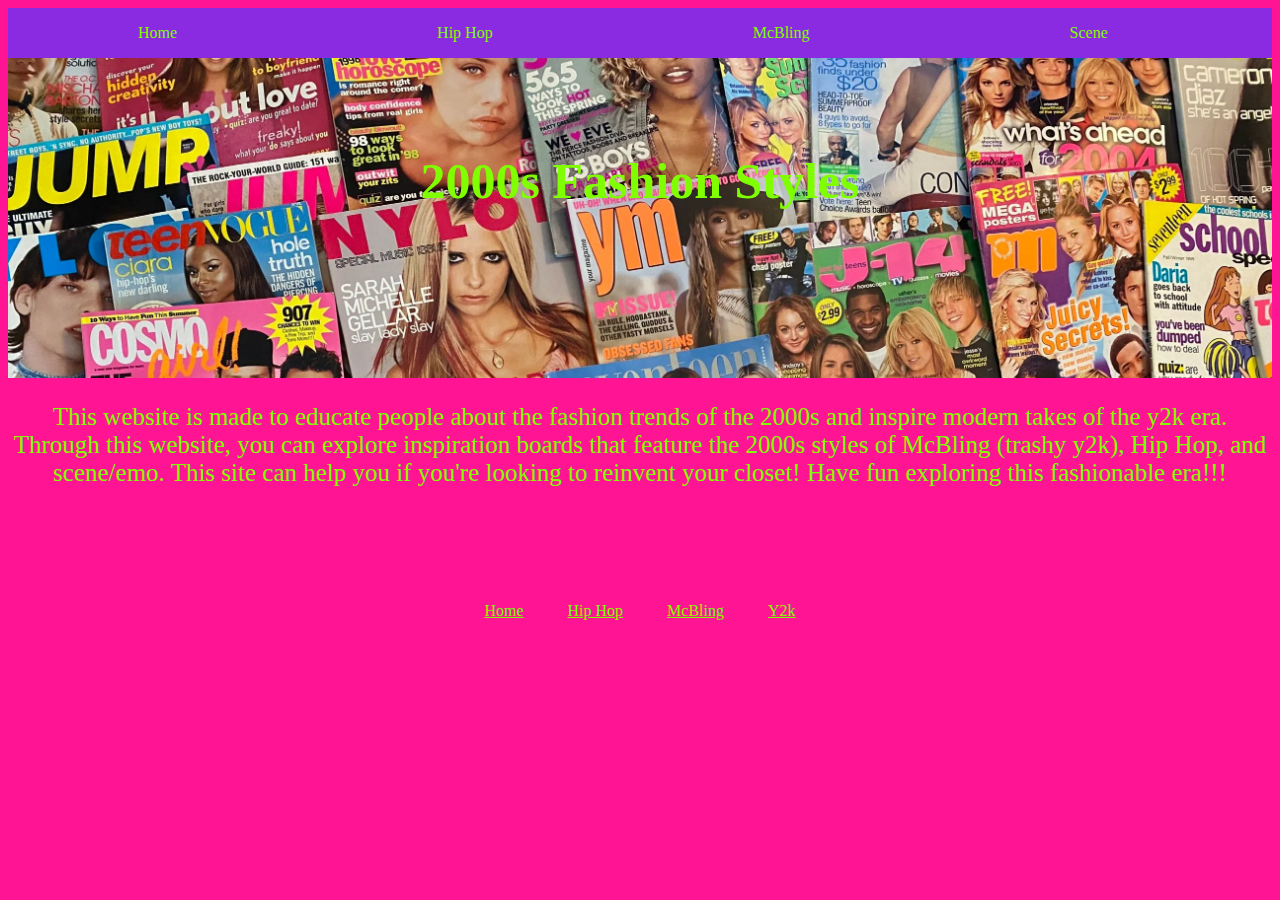
<file: index.html>
<!doctype html>
<html>
<head>
	<center><title>2000s Fashion Styles</title></center>
	<link href="style.css" type="text/css" rel="stylesheet" />
</head>

<body id="homePage">
	<div class="topnav">
		<a href="index.html" class="active">Home</a>
		<a href="streetwear.html">Hip Hop</a>
		<a href="alternative.html">McBling</a>
		<a href="preppy.html">Scene</a>
	</div>

	<div id="photoHome">
		<center><h1>2000s Fashion Styles</h1></center>
	</div>
	<center><p>This website is made to educate people about the fashion trends of the 2000s and inspire modern takes of the y2k era. Through this website, you can explore inspiration boards that feature the 2000s styles of McBling (trashy y2k), Hip Hop, and scene/emo. This site can help you if you're looking to reinvent your closet! Have fun exploring this fashionable era!!!</p></center>
	<br>
	<br>
	<br>
	<br>
	<br>
	<center><tr>
			<td><a href="index.html">Home</td></a>
			<td><a href="streetwear.html">Hip Hop</td></a>
			<td><a href="alternative.html">McBling</td></a>
			<td><a href="preppy.html">Y2k</td></a>
		</ul></center>
</body>
</html>
</file>
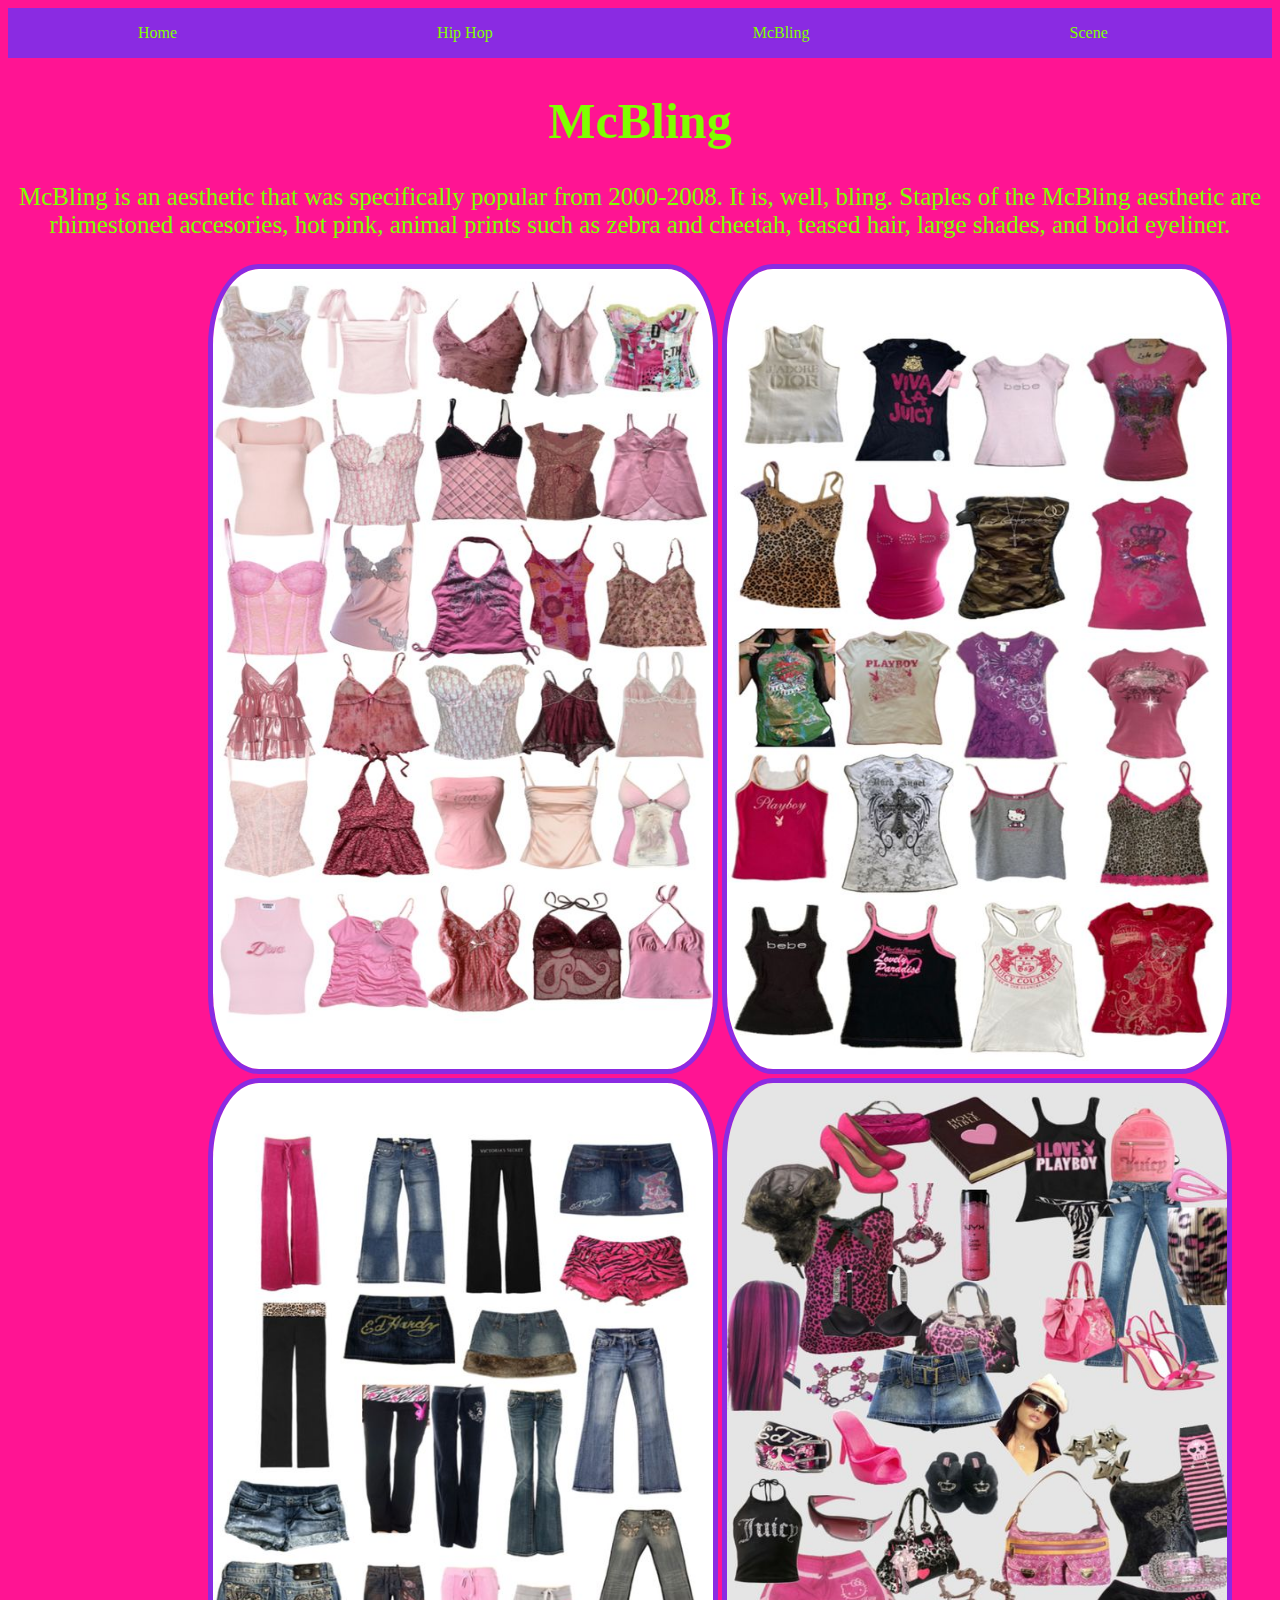
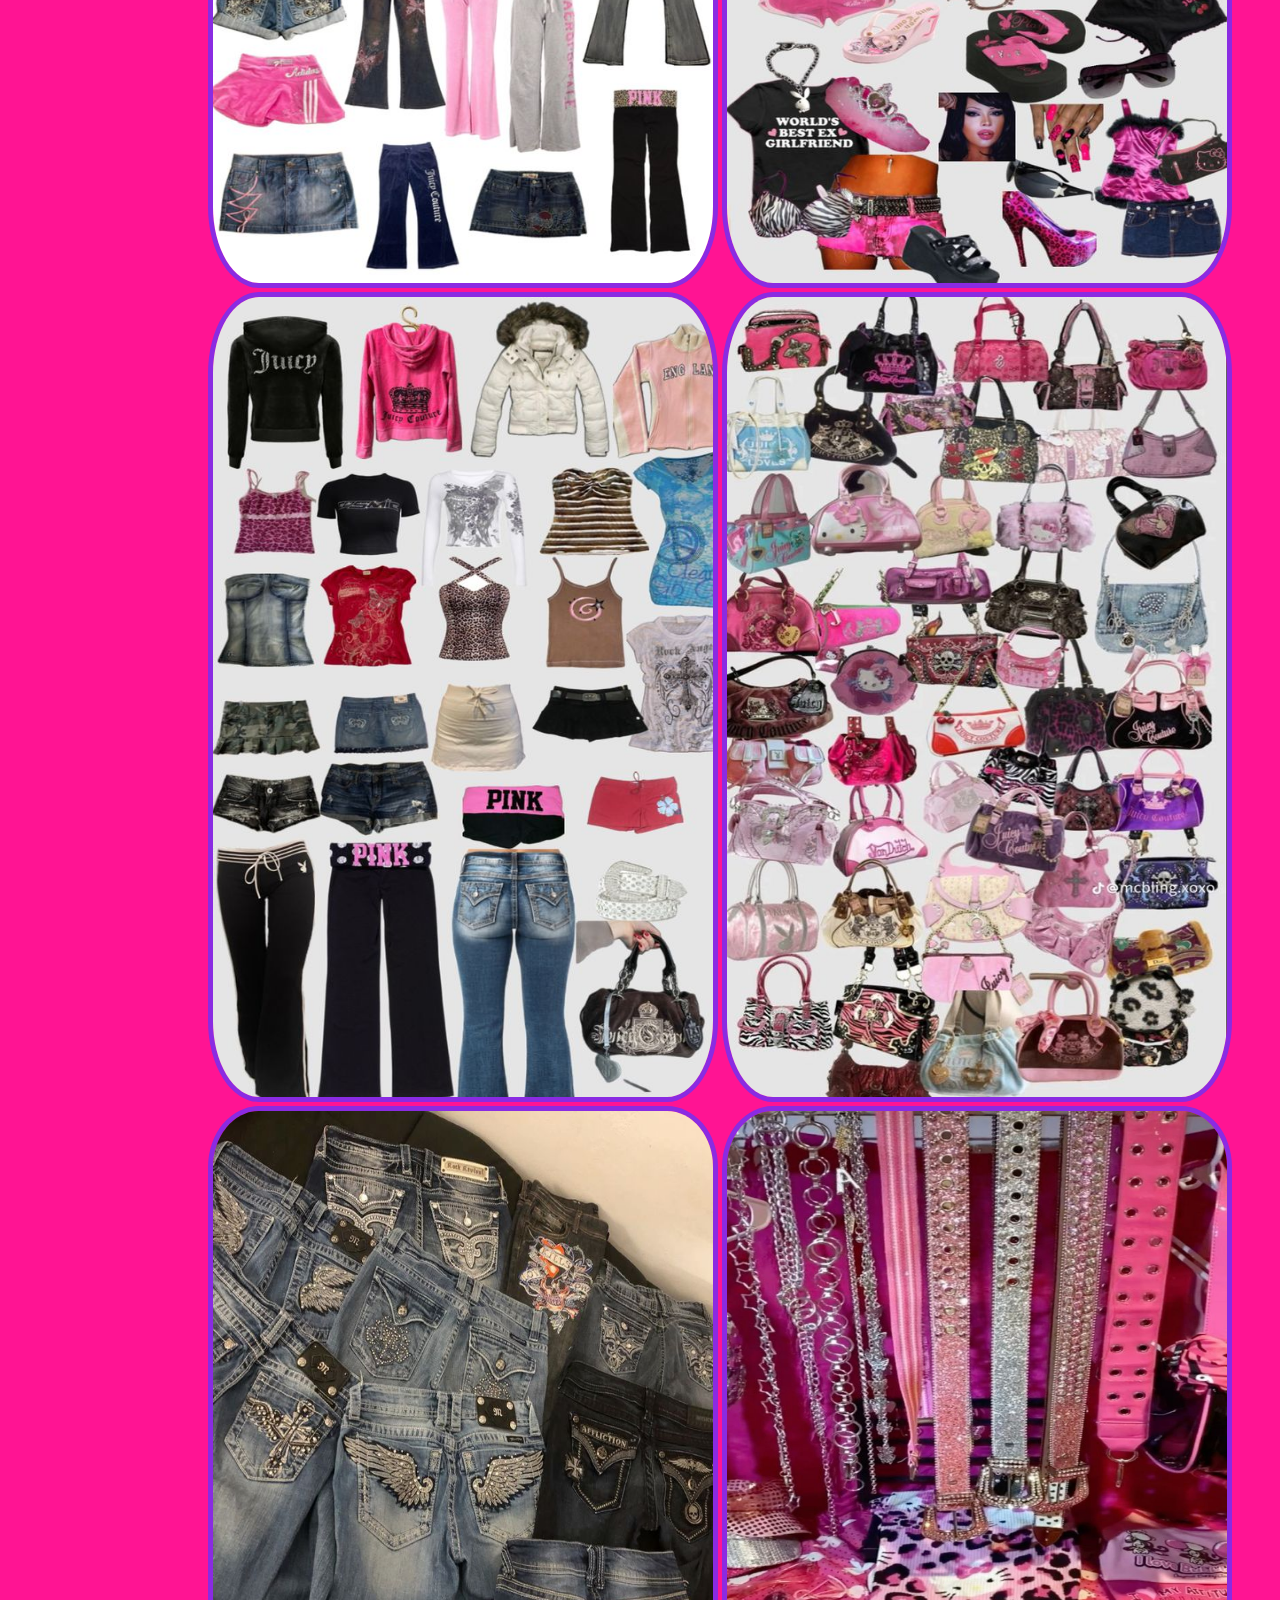
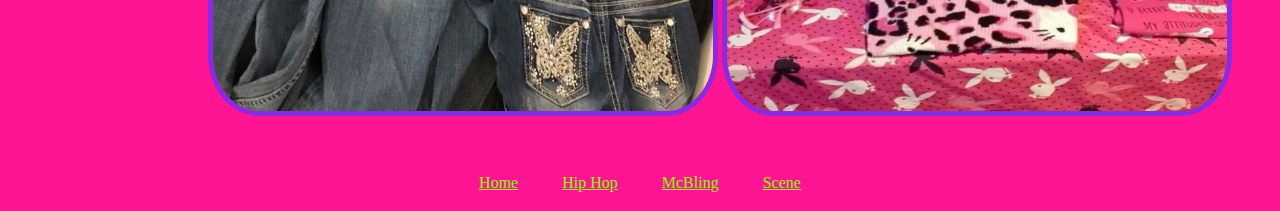
<file: alternative.html>
<!doctype html>
<html>
<head>
	<title>McBling</title>
	<link href="style.css" type="text/css" rel="stylesheet"/>

</head>
<body>
	<div class="topnav">
		<a href="index.html" class="active">Home</a>
		<a href="streetwear.html">Hip Hop</a>
		<a href="alternative.html">McBling</a>
		<a href="preppy.html">Scene</a>
	</div>
	<center><h1>McBling</h1></center>	
	<center><p>McBling is an aesthetic that was specifically popular from 2000-2008. It is, well, bling. Staples of the McBling aesthetic are rhimestoned accesories, hot pink, animal prints such as zebra and cheetah, teased hair, large shades, and bold eyeliner. </p></center>
	<div id="McBling"/>
	<img src="mcBlingTop1.jpg"width="500" height="800"/>
	<img src="mcBlingTop2.jpg"width="500" height="800"/>
	<img src="mcBlingBottom1.jpg"width="500" height="800"/>
	<img src="mcBling8.jpg"width="500" height="800"/>
	<img src="mcBlingFits.jpg"width="500" height="800"/>
	<img src="mcBlingBag1.jpg"width="500" height="800"/>
	<img src="mcBlingBottom2.jpg"width="500" height="600"/>
	<img src="mcBlingAc1.jpg"width="500" height="600"/>
</div>
	<br>
	<br>
	<br>
		<center><tr>
			<td><a href="index.html">Home</td></a>
			<td><a href="streetwear.html">Hip Hop</td></a>
			<td><a href="alternative.html">McBling</td></a>
			<td><a href="preppy.html">Scene</td></a>
		</ul></center>
	</body>
	</html>
</file>
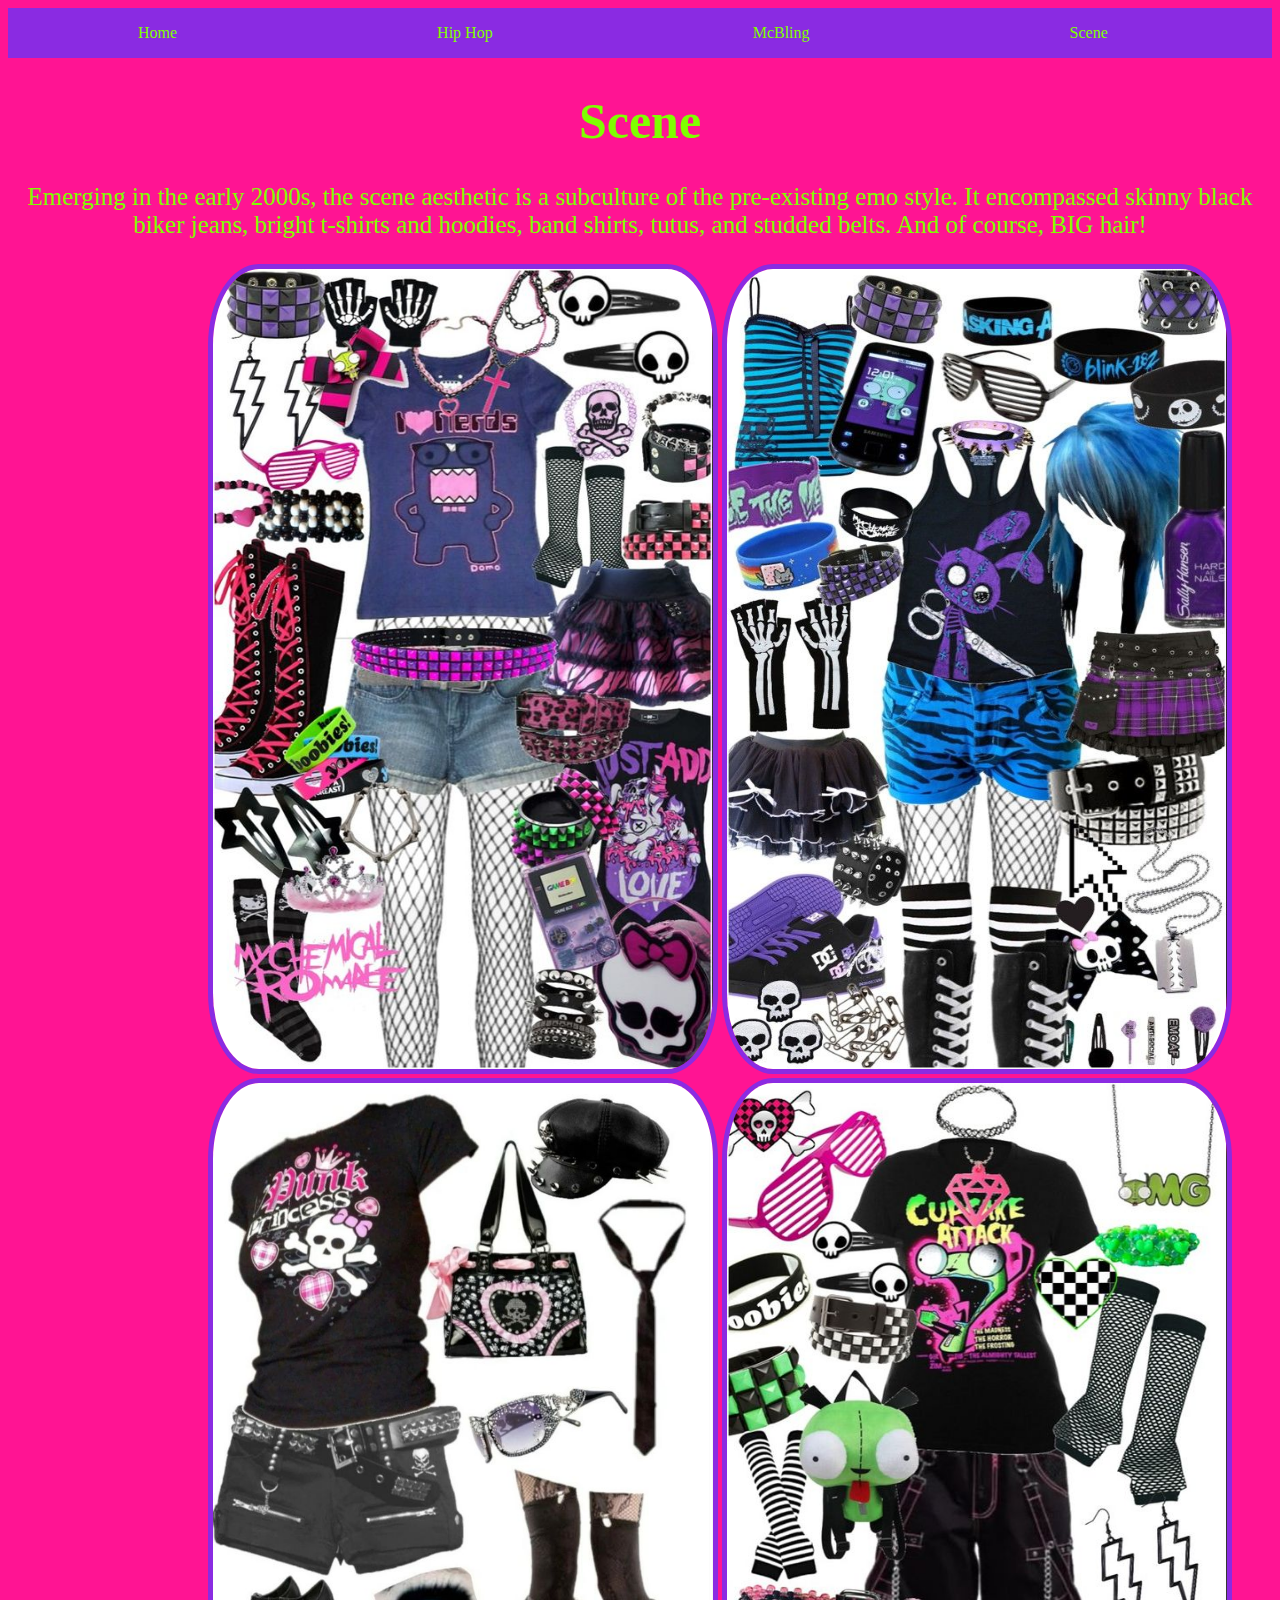
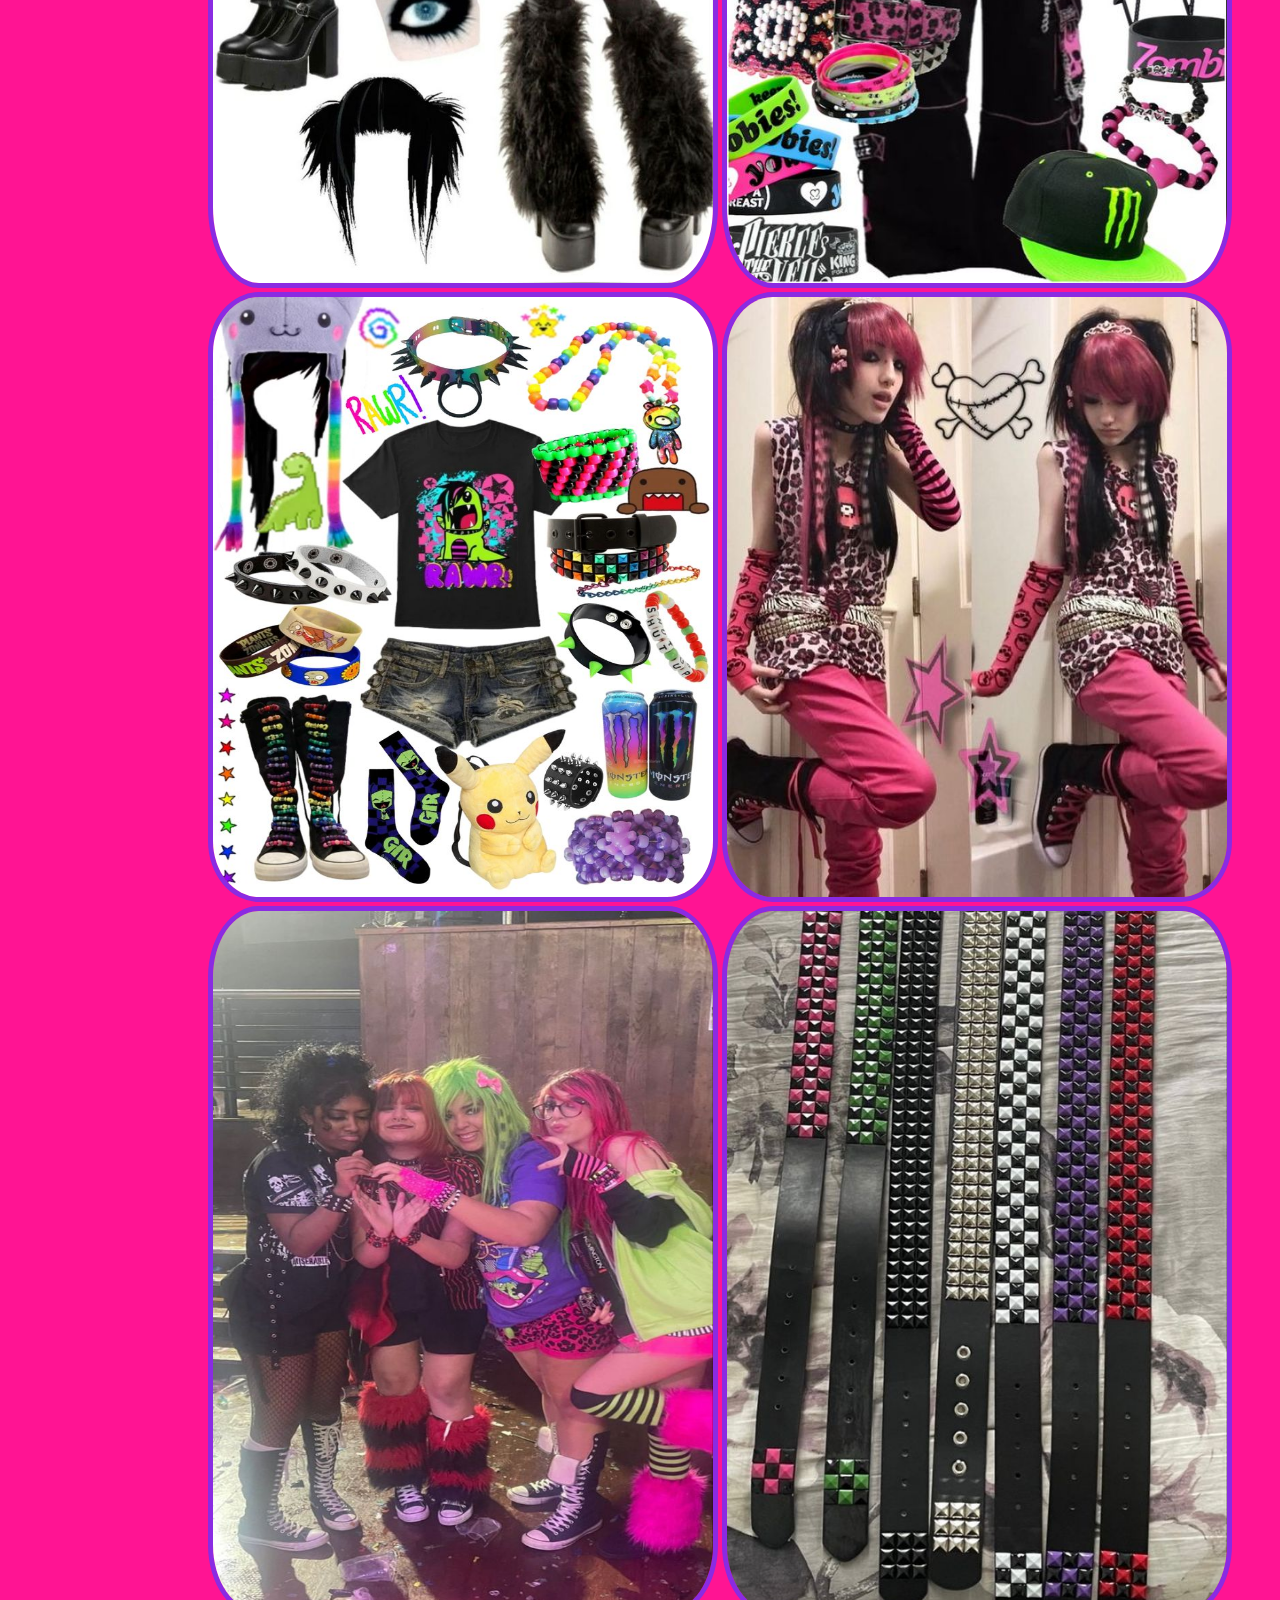
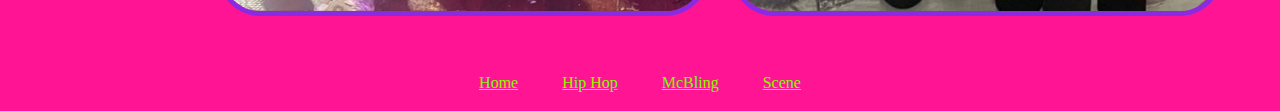
<file: preppy.html>
<!doctype html>
<html>
<head>
	<center><title>Scene</title></center>
	<link href="style.css" type="text/css" rel="stylesheet"/>

</head>
<body>
	<div class="topnav">
		<a href="index.html" class="active">Home</a>
		<a href="streetwear.html">Hip Hop</a>
		<a href="alternative.html">McBling</a>
		<a href="preppy.html">Scene</a>
	</div>
	<center><h1> Scene </h1></center>
	<center><p>Emerging in the early 2000s, the scene aesthetic is a subculture of the pre-existing emo style. It encompassed skinny black biker jeans, bright t-shirts and hoodies, band shirts, tutus, and studded belts. And of course, BIG hair!</p></center>
<div id="Scene"/>

	<img src="scene1.jpg"width="500" height="800"/>
	<img src="scene2.jpg"width="500" height="800"/>
	<img src="scene3.jpg"width="500" height="800"/>
	<img src="scene4.jpg"width="500" height="800"/>
	<img src="scene8.jpg"width="500" height="600"/>
	<img src="scene6.jpg"width="500" height="600"/>
	<img src="scene5.jpg"width="500" height="700"/>
	<img src="scene7.jpg"width="500" height="700"/>
</div>
	<br>
	<br>
	<br>
	<center><tr>
			<td><a href="index.html">Home</td></a>
			<td><a href="streetwear.html">Hip Hop</td></a>
			<td><a href="alternative.html">McBling</td></a>
			<td><a href="preppy.html">Scene</td></a>
		</ul></center>	
	</body>
	</html>
</file>
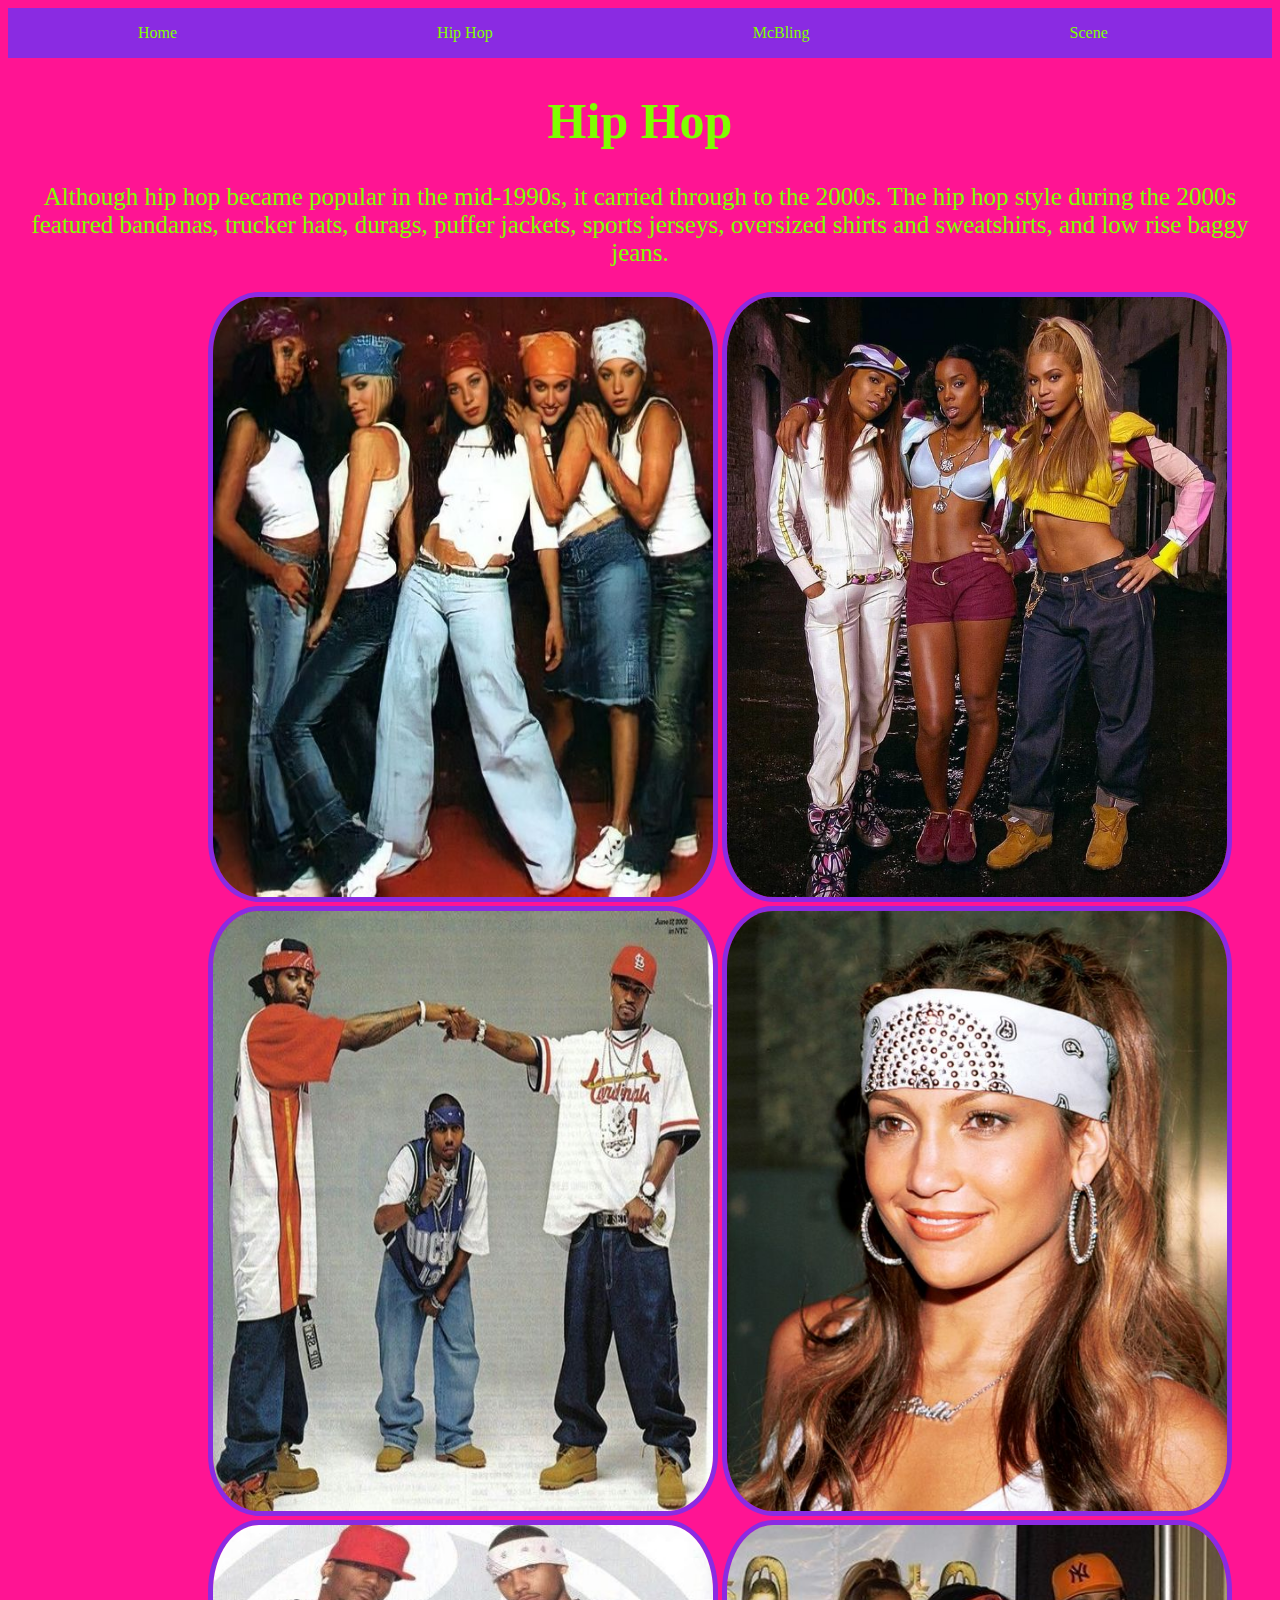
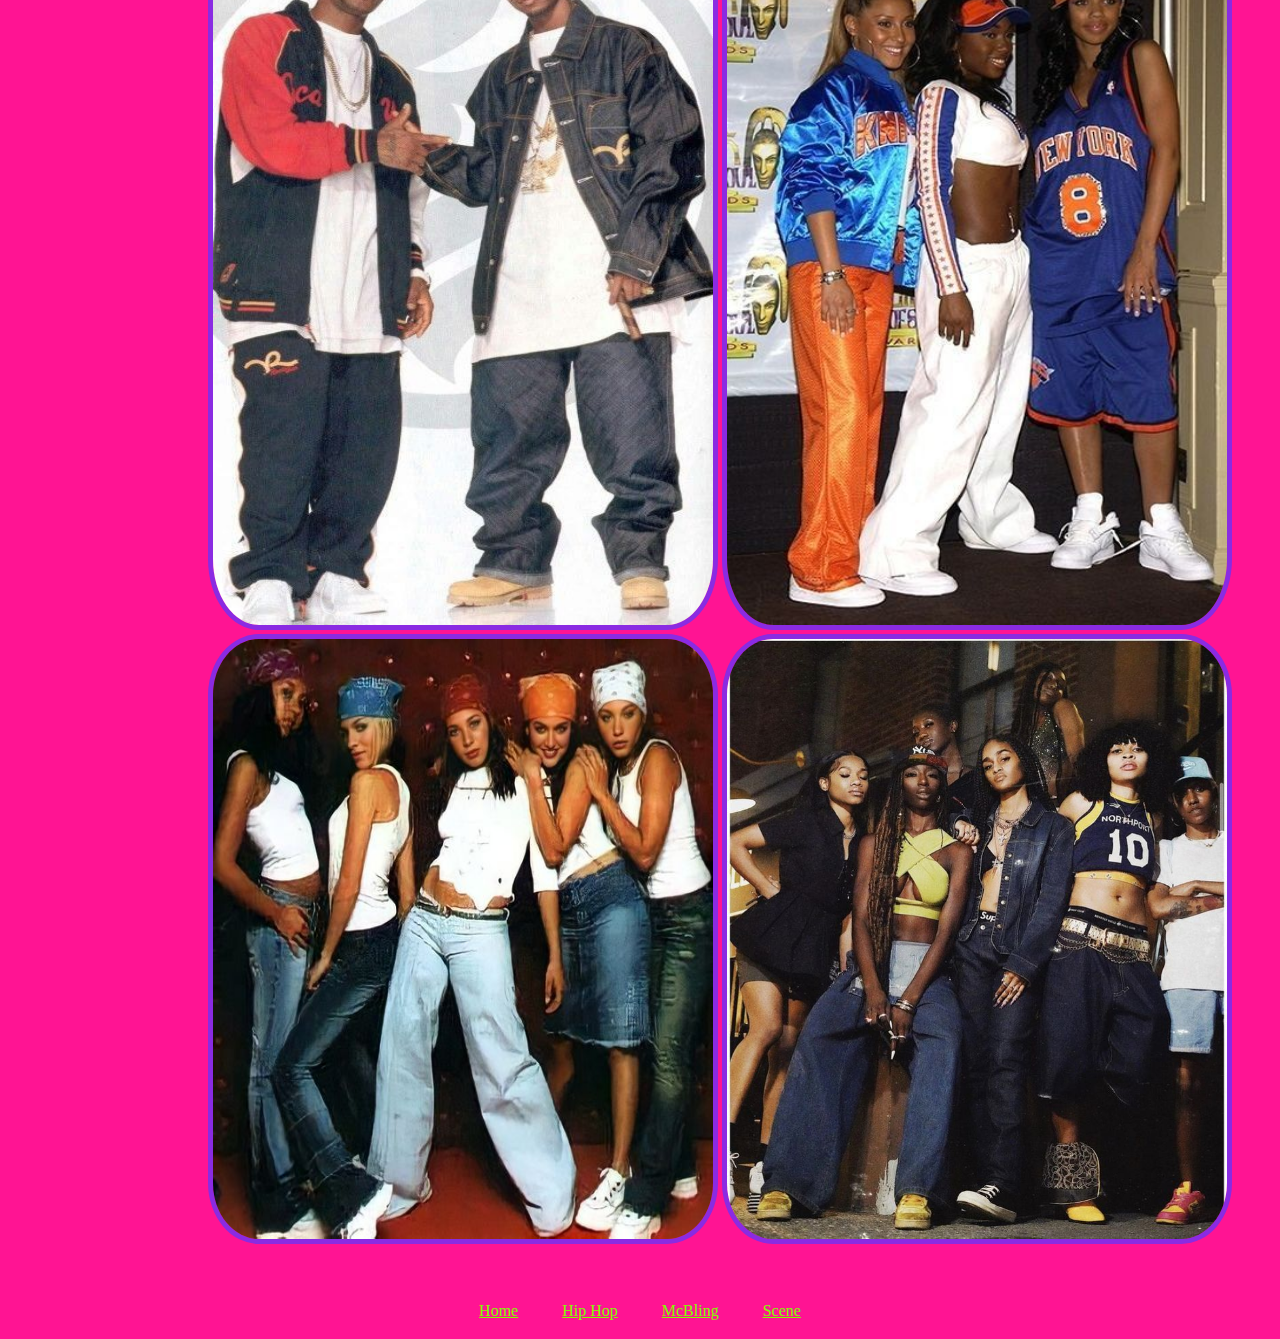
<file: streetwear.html>
<!doctype html>
<html>
<head>
	<title>Hip Hop</title>
	<link href="style.css" type="text/css" rel="stylesheet"/>

</head>
<body>
	<div class="topnav">
		<a href="index.html" class="active">Home</a>
		<a href="streetwear.html">Hip Hop</a>
		<a href="alternative.html">McBling</a>
		<a href="preppy.html">Scene</a>
	</div>
	<center><h1>Hip Hop</h1></center>
	<center><p>Although hip hop became popular in the mid-1990s, it carried through to the 2000s. The hip hop style during the 2000s featured bandanas, trucker hats, durags, puffer jackets, sports jerseys, oversized shirts and sweatshirts, and low rise baggy jeans.</p></center>
	<div id="HipHop"/>
	<img src="hipHop1.jpg"width="500" height="600"/>
	<img src="hipHop2.jpg"width="500" height="600"/>
	<img src="hipHop3.jpg"width="500" height="600"/>
	<img src="hipHop6.jpg"width="500" height="600"/>
	<img src="hipHop5.jpg"width="500" height="700"/>
	<img src="hipHop4.jpg"width="500" height="700"/>
	<img src="hipHop7.jpg"width="500" height="600"/>
	<img src="hipHop8.jpg"width="500" height="600"/>
</div>
	<br>
	<br>
	<br>
	<center><tr>
			<td><a href="index.html">Home</td></a>
			<td><a href="streetwear.html">Hip Hop</td></a>
			<td><a href="alternative.html">McBling</td></a>
			<td><a href="preppy.html">Scene</td></a>
		</ul></center>

	</body>
	</html>
</file>
<file: style.css>
body {
	background-color: #ff1493;
    
}

ul {
	list-style-type: none;
}

.topnav {
	background-color:#8a2be2;
	overflow:hidden;
}

.topnav a {
	float: left;
	color: #7fff00;
	text-align: center;
	padding: 16px 40px;
	text-decoration: none;
	padding-left:130px;
	padding-right:130px ;
	font size: 90px;
}

.topnav a:hover{
	background-color:#7fff00;
	color :#8a2be2;
}

h1 {
	font-size:50px;
	color:#7fff00;
}

p {
	font-size:25px;
	color:#7fff00;
}

#photoHome {
	background: url("homePhoto.jpg");
	background-repeat: no-repeat;
	background-size: cover;
	height:200px;
	padding: 60px 60px;
}

a {
	color:#7fff00;
	padding: 20px 20px;
}

a:hover {
  color:#8a2be2;
}

img {
   border-color: #8a2be2;
   border-width: 5px;
   border-style: solid;
   border-radius: 10%;
}


#Scene {
	padding-left: 200px;
}

#McBling {
	padding-left: 200px;
}

#HipHop {
	padding-left: 200px;
}
</file>
